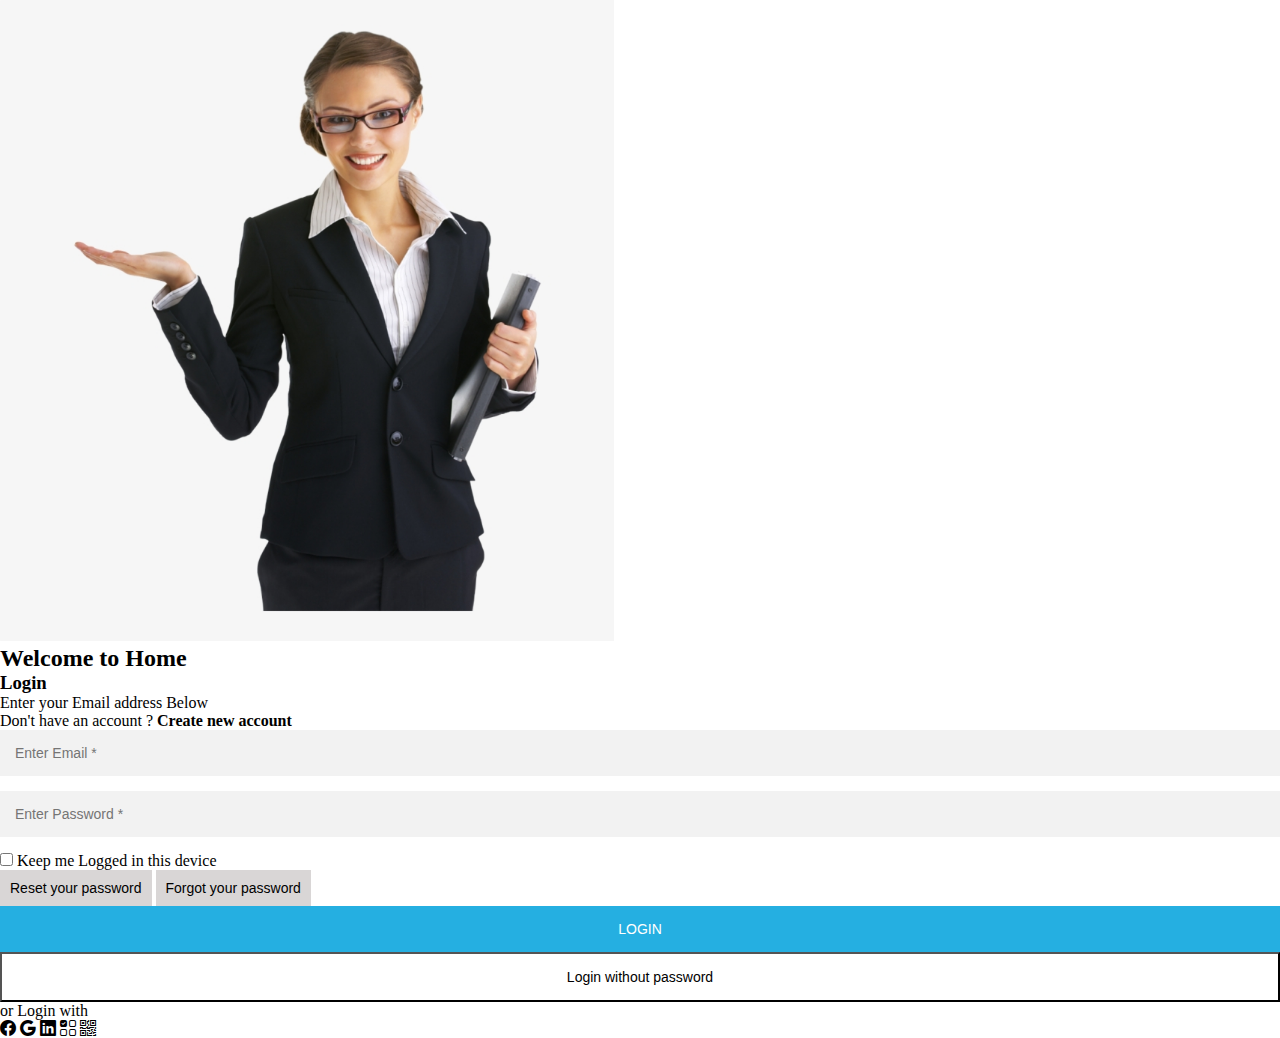
<file: index.html>
<!doctype html>
<html lang="en">
  <head>
    <!-- Required meta tags -->
    <meta charset="utf-8">
    <meta name="viewport" content="width=device-width, initial-scale=1">

    <!-- Bootstrap CSS -->
    <link href="https://cdn.jsdelivr.net/npm/bootstrap@5.0.2/dist/css/bootstrap.min.css" rel="stylesheet" integrity="sha384-EVSTQN3/azprG1Anm3QDgpJLIm9Nao0Yz1ztcQTwFspd3yD65VohhpuuCOmLASjC" crossorigin="anonymous">
    <link href="./style.css" rel="stylesheet" >
    <link rel="stylesheet" href="https://cdn.jsdelivr.net/npm/bootstrap-icons@1.10.3/font/bootstrap-icons.css">
    <title>Hello, wrld!</title>
  </head>
  <body>
    <div class="container py-5">
        <div class="row w-75 mx-auto">
            <div class="col-md-6">
                <img src="./contact.png" class="img-fluid contact-img" >
            </div>
            <div class="col-md-6 p-3">
                <h2 class="text-center">Welcome to Home</h2>
                <h3 class="text-center">Login</h3>
                <p class="text-center">Enter your Email address Below</p>
                <p class="text-center">Don't have an account ? <b>Create new account</b></p>
                <div class="mb-3">
                    <input type="email" class="form-control" id="exampleFormControlInput1" placeholder="Enter Email *">
                </div>
                <div class="mb-3">
                    <input type="email" class="form-control" id="exampleFormControlInput1" placeholder="Enter Password *">
                </div>
                <div class="form-check ">
                    <input class="form-check-input" type="checkbox" value="" id="flexCheckDefault">
                    <label class="form-check-label" for="flexCheckDefault">
                     Keep me Logged in this device
                    </label>
                  </div>
                  <div class="d-flex mt-3 justify-content-between   ">
                    <button class="bt-forget">Reset your password</button>
                    <button class="bt-forget">Forgot your password</button>
                  </div>
                  <div class="row mt-3 p-2">
                    <button class="btn-Login">Login</button>
                </div>
                <div class="row mt-2 p-2">
                    <button class="loginwithout">Login without password</button>
                </div>
                <p class="text-center">or Login with</p>
                <div class="d-flex justify-content-evenly">
                  <i class="bi bi-facebook"></i>
                  <i class="bi bi-google"></i>
                  <i class="bi bi-linkedin"></i>
                  <i class="bi bi-ui-checks-grid"></i>
                  <i class="bi bi-qr-code"></i>
                </div>
            </div>
        </div>
    </div>
    <!-- Option 1: Bootstrap Bundle with Popper -->
    <script src="https://cdn.jsdelivr.net/npm/bootstrap@5.0.2/dist/js/bootstrap.bundle.min.js" integrity="sha384-MrcW6ZMFYlzcLA8Nl+NtUVF0sA7MsXsP1UyJoMp4YLEuNSfAP+JcXn/tWtIaxVXM" crossorigin="anonymous"></script>

  </body>
</html>
</file>
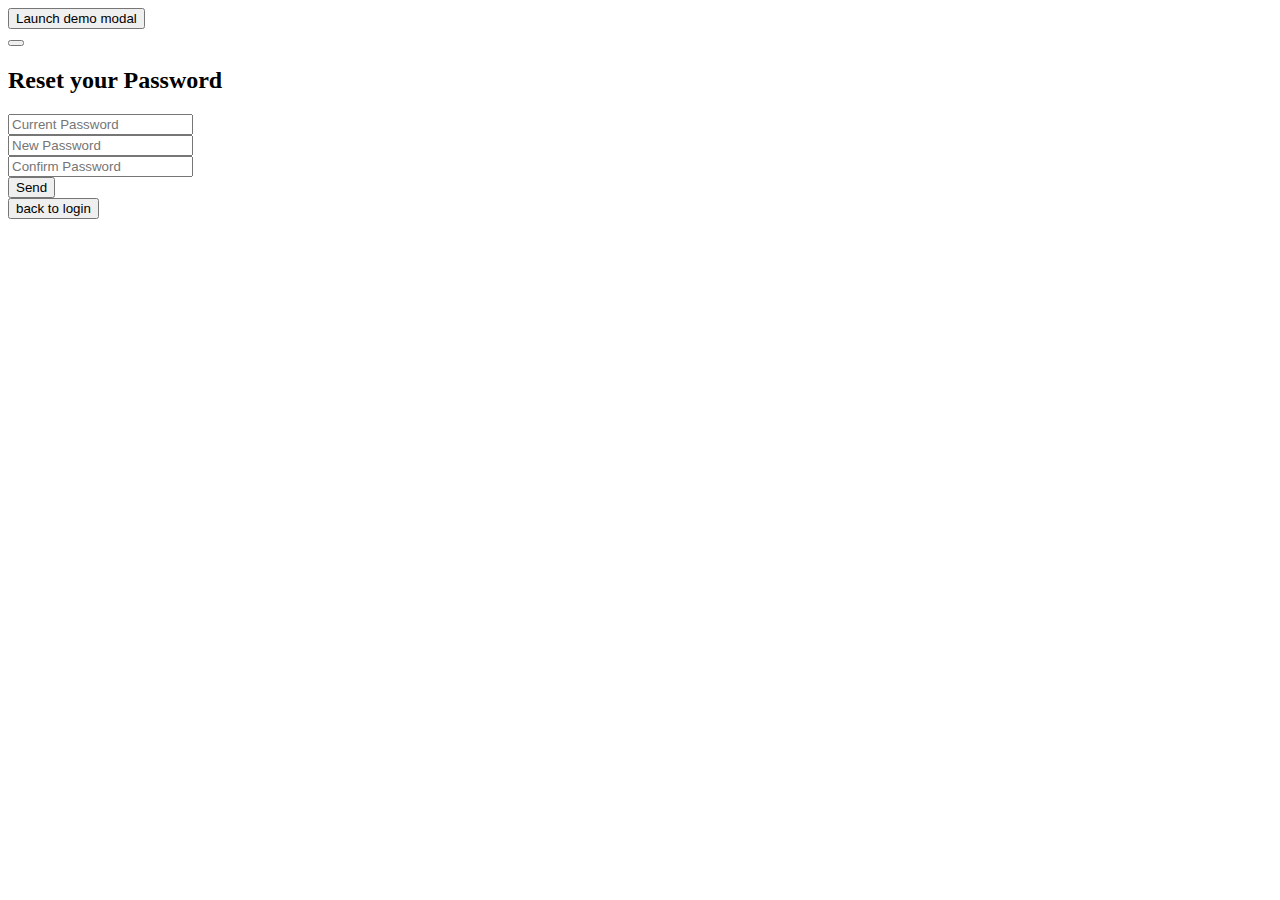
<file: resetpassword.html>
<!DOCTYPE html>
<html lang="en">

<head>
    <meta charset="UTF-8">
    <meta http-equiv="X-UA-Compatible" content="IE=edge">
    <meta name="viewport" content="width=device-width, initial-scale=1.0">
    <title>Document</title>
    <link href="https://cdn.jsdelivr.net/npm/bootstrap@5.0.2/dist/css/bootstrap.min.css" rel="stylesheet"
        integrity="sha384-EVSTQN3/azprG1Anm3QDgpJLIm9Nao0Yz1ztcQTwFspd3yD65VohhpuuCOmLASjC" crossorigin="anonymous">
    <style>
        @media only screen and (max-device-width : 640px) {
            .w-50 {
                width: 100% !important;
            }
        }
    </style>
</head>

<body>
    <div class="container">
   
    </div>
    <!-- Button trigger modal -->
    <button type="button" class="btn btn-primary" data-bs-toggle="modal" data-bs-target="#exampleModal">
        Launch demo modal
    </button>

    <!-- Modal -->
    <div class="modal fade" id="exampleModal" tabindex="-1" aria-labelledby="exampleModalLabel" aria-hidden="true">
        <div class="modal-dialog">
            <div class="modal-content">
                <div class="modal-header">
                    <button type="button" class="btn-close" data-bs-dismiss="modal" aria-label="Close"></button>
                </div>
                <div class="modal-body">
                    <div class="row mx-auto ">
                        <h2 class="text-center">Reset your Password</h2>
                        <div class="mb-3 mt-5">
                            <input type="email" class="form-control" id="exampleFormControlInput1" placeholder="Current Password">
                        </div>
                        <div class="mb-3">
                            <input type="email" class="form-control" id="exampleFormControlInput1" placeholder="New Password">
                        </div>
                        <div class="mb-3">
                            <input type="email" class="form-control" id="exampleFormControlInput1" placeholder="Confirm Password">
                        </div>
                        <div class="d-grid gap-2">
                            <button class="btn btn-primary" type="button">Send</button>
                        </div>
                        <div class="mt-3">
                            <button class="btn btn-primary" type="submit">back to login</button>
                        </div>
                    </div>
                </div>
              
            </div>
        </div>
    </div>

    <script src="https://cdn.jsdelivr.net/npm/bootstrap@5.0.2/dist/js/bootstrap.bundle.min.js"
        integrity="sha384-MrcW6ZMFYlzcLA8Nl+NtUVF0sA7MsXsP1UyJoMp4YLEuNSfAP+JcXn/tWtIaxVXM"
        crossorigin="anonymous"></script>

</body>

</html>
</file>
<file: style.css>
*{
    padding: 0;
    margin: 0;
    box-sizing: border-box;
}
.form-control{
    font-family: "Roboto", sans-serif;
    outline: 0;
    background: #f2f2f2;
    width: 100%;
    border: 0;
    margin: 0 0 15px;
    padding: 15px;
    box-sizing: border-box;
    font-size: 14px;
}
.btn-Login{
    font-family: "Roboto", sans-serif;
    text-transform: uppercase;
    outline: 0;
    background: #25afe1;
    width: 100%;
    border: 0;
    padding: 15px;
    color: #FFFFFF;
    font-size: 14px;
    -webkit-transition: all 0.3 ease;
    transition: all 0.3 ease;
    cursor: pointer;

}
.bt-forget{
    background: rgb(217, 214, 214);
    border: 0;
    padding: 10px;
    color: black;
    font-size: 14px;
    -webkit-transition: all 0.3 ease;
    transition: all 0.3 ease;
    cursor: pointer;
}
.loginwithout{
    background: white;
    width: 100%;
    padding: 15px;
    color: black;
    font-size: 14px;
}
.contact-img{
    height: 641px!important;
}


@media only screen and (max-device-width : 640px) {
  .w-75{
    width: 100%!important;
   }
   .contact-img{
    display: none!important;
   }
    }
</file>
